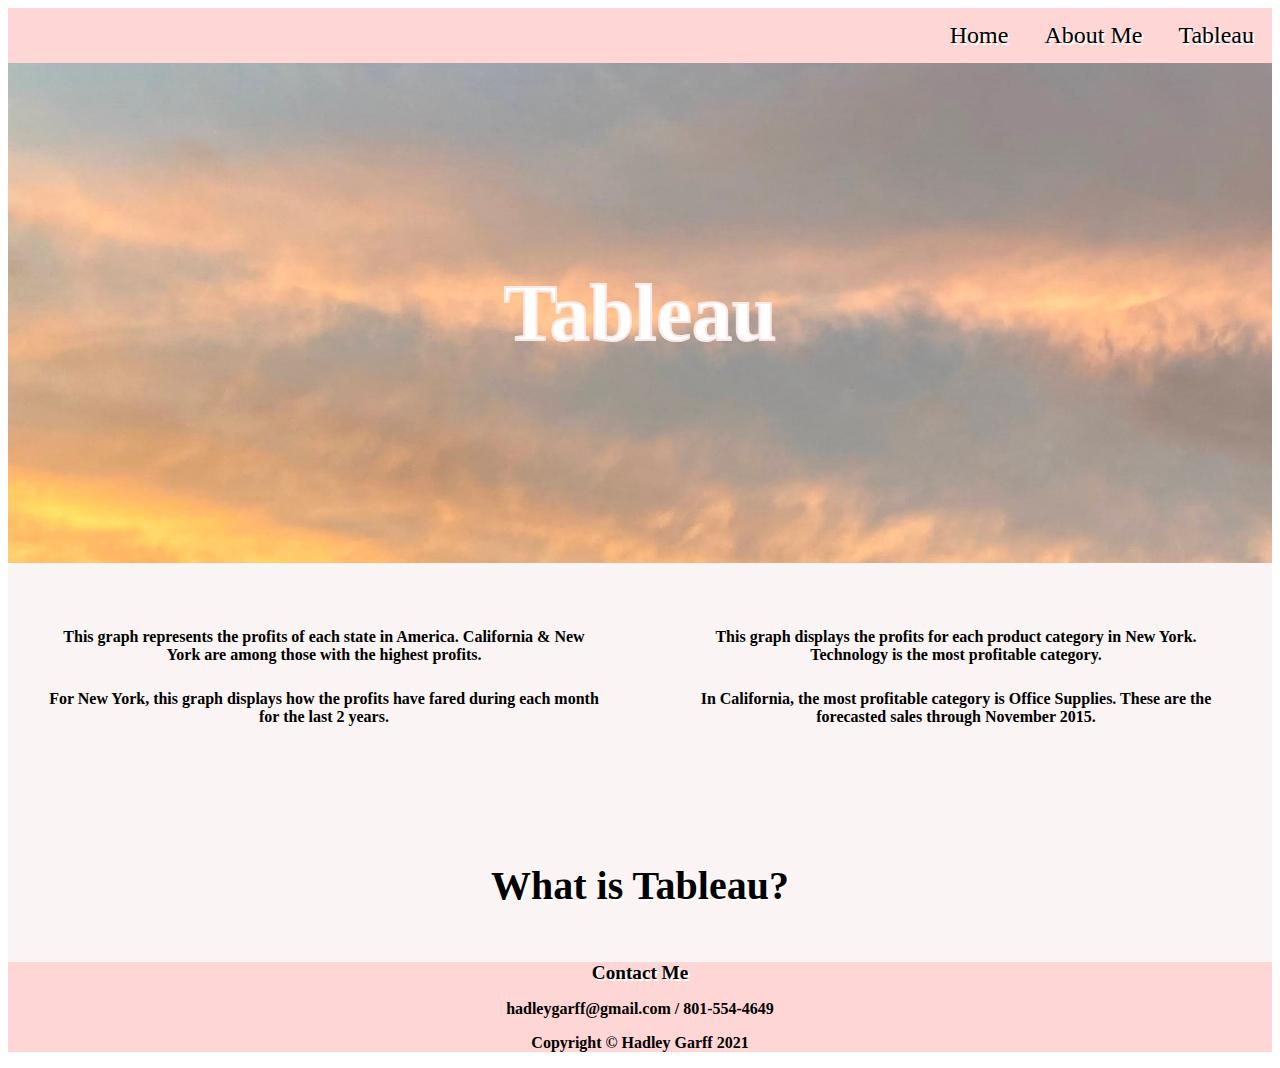
<file: html/tableau.html>
<!-- Hadley Garff 12/15/2021-->
<!DOCTYPE html>
<html lang="en">
    <head>
        <meta charset="utf-8"/>
        <title>Tableau</title>
        <link rel="icon" type="image/x-icon" href="../images/dietcoke.jpg" />
        <!-- My bootstrap styles -->
        <link href="../styles/bootstyles.css" rel="stylesheet" />
    </head>
    <nav>
        <!-- Navigation-->
        <div class="navigation">
            <ul>
                <li><a href="tableau.html">Tableau</a></li></li>
                <li><a href="../html/about.html">About Me</a></li>
                <li><a href="../index.html">Home</a></li>
            </ul>
        </div>
    </nav>
    <header>
        <!-- Header w/ Image-->
        <div class="hero-image" style="background-image: url('../images/villagesky.jpg')" alt="picture of sunset">
            <div class="hero-text">
            <h1>Tableau</h1>
            <div>
            </div>
    </header> 
    <body>
    <div class="main"> 
        <!-- My Tableau -->
        <div class="column">
            <div class='tableauPlaceholder' id='viz1639180818230' style='position: relative'>
                <object class='tableauViz'  style='display:none;'>
                    <param name='host_url' value='https%3A%2F%2Fpublic.tableau.com%2F'/> 
                    <param name='embed_code_version' value='3' />
                    <param name='site_root' value='' />
                    <param name='name' value='Profits_16391756748970&#47;Sheet1' />
                    <param name='tabs' value='no' />
                    <param name='toolbar' value='yes' />
                    <param name='animate_transition' value='yes' />
                    <param name='display_static_image' value='yes' />
                    <param name='display_spinner' value='yes' />
                    <param name='display_overlay' value='yes' />
                    <param name='display_count' value='yes' />
                    <param name='language' value='en-US' />
                </object>
            </div>              
                <script type='text/javascript'>              
                    var divElement = document.getElementById('viz1639180818230');
                    var vizElement = divElement.getElementsByTagName('object')[0];         
                    vizElement.style.width='100%';
                    vizElement.style.height=(divElement.offsetWidth*0.75)+'px';
                    var scriptElement = document.createElement('script');              
                    scriptElement.src = 'https://public.tableau.com/javascripts/api/viz_v1.js'; 
                    vizElement.parentNode.insertBefore(scriptElement, vizElement);         
                </script>
                <h5>This graph represents the profits of each state in America. California & New York are among those with the highest profits. </h5> 
            <div class='tableauPlaceholder' id='viz1639181365571' style='position: relative'>
                <object class='tableauViz'  style='display:none;'>
                    <param name='host_url' value='https%3A%2F%2Fpublic.tableau.com%2F' /> 
                    <param name='embed_code_version' value='3' /> 
                    <param name='site_root' value='' />
                    <param name='name' value='2YearProfit_16391757655960&#47;Sheet2' />
                    <param name='tabs' value='no' /><param name='toolbar' value='yes' />
                    <param name='animate_transition' value='yes' />
                    <param name='display_static_image' value='yes' />
                    <param name='display_spinner' value='yes' />
                    <param name='display_overlay' value='yes' />
                    <param name='display_count' value='yes' />
                    <param name='language' value='en-US' />
                </object>
            </div>                
                <script type='text/javascript'>                    
                    var divElement = document.getElementById('viz1639181365571');                    
                    var vizElement = divElement.getElementsByTagName('object')[0];                    
                    vizElement.style.width='100%';
                    vizElement.style.height=(divElement.offsetWidth*0.75)+'px';                    
                    var scriptElement = document.createElement('script');                    
                    scriptElement.src = 'https://public.tableau.com/javascripts/api/viz_v1.js';                    
                    vizElement.parentNode.insertBefore(scriptElement, vizElement);                
                </script>  
                <h5>For New York, this graph displays how the profits have fared during each month for the last 2 years.  </h5> 
        </div>
        <div class="columna"> 
            <div class='tableauPlaceholder' id='viz1639181550328' style='position: relative'>
                <object class='tableauViz'  style='display:none;'>
                    <param name='host_url' value='https%3A%2F%2Fpublic.tableau.com%2F' /> 
                    <param name='embed_code_version' value='3' /> 
                    <param name='site_root' value='' />
                    <param name='name' value='CategoryProfit_16391757941680&#47;Sheet3' />
                    <param name='tabs' value='no' />
                    <param name='toolbar' value='yes' />
                    <param name='animate_transition' value='yes' />
                    <param name='display_static_image' value='yes' />
                    <param name='display_spinner' value='yes' />
                    <param name='display_overlay' value='yes' />
                    <param name='display_count' value='yes' />
                    <param name='language' value='en-US' />
                </object>
            </div>               
                <script type='text/javascript'>                    
                    var divElement = document.getElementById('viz1639181550328');                    
                    var vizElement = divElement.getElementsByTagName('object')[0];                    
                    vizElement.style.width='100%';
                    vizElement.style.height=(divElement.offsetWidth*0.75)+'px';                    
                    var scriptElement = document.createElement('script');                    
                    scriptElement.src = 'https://public.tableau.com/javascripts/api/viz_v1.js';                    
                    vizElement.parentNode.insertBefore(scriptElement, vizElement);                
                </script>
                <h5>This graph displays the profits for each product category in New York. Technology is the most profitable category. </h5> 
            <div class='tableauPlaceholder' id='viz1639181727631' style='position: relative'>
                <object class='tableauViz'  style='display:none;'>
                    <param name='host_url' value='https%3A%2F%2Fpublic.tableau.com%2F' /> 
                    <param name='embed_code_version' value='3' /> 
                    <param name='site_root' value='' />
                    <param name='name' value='ForecastSales_16391758244800&#47;Sheet4' />
                    <param name='tabs' value='no' />
                    <param name='toolbar' value='yes' />
                    <param name='animate_transition' value='yes' />
                    <param name='display_static_image' value='yes' />
                    <param name='display_spinner' value='yes' />
                    <param name='display_overlay' value='yes' />
                    <param name='display_count' value='yes' />
                    <param name='language' value='en-US' />
                </object>
            </div>                
                <script type='text/javascript'>                    
                    var divElement = document.getElementById('viz1639181727631');                    
                    var vizElement = divElement.getElementsByTagName('object')[0];                    
                    vizElement.style.width='100%';
                    vizElement.style.height=(divElement.offsetWidth*0.75)+'px';                    
                    var scriptElement = document.createElement('script');                    
                    scriptElement.src = 'https://public.tableau.com/javascripts/api/viz_v1.js';                    
                    vizElement.parentNode.insertBefore(scriptElement, vizElement);                
                </script>   
                <h5>In California, the most profitable category is Office Supplies. These are the forecasted sales through November 2015.  </h5>     
        </div> 
        <div class="clearfloat"></div>
    <br>
        <a href="https://www.tableau.com/why-tableau/what-is-tableau" target="_blank"> 
            <h4>What is Tableau?</h4>
        </a>
    </body>
    <footer>
        <div class="footer">
           <p> 
            <div>
                <h2>Contact Me</h2>
            </div>
                <h3>hadleygarff@gmail.com / 801-554-4649</h3>
            <div>
                <h3>Copyright &copy; Hadley Garff 2021</h3>
            </div>
            </p>
        </div>
    </footer>
</html>
</file>
<file: styles/bootstyles.css>
.body{
    background-color:rgb(250, 244, 244);
    font-family: 'Lucida Bright';
    display: block;
}

.main{
  background-color:rgb(250, 244, 244);
}
footer{
    background-color:rgb(255, 214, 214) ;
    bottom: 0px;
    left: 0px;
    right: 0px;
}

ul {
    list-style-type: none;
    margin: 0;
    padding: 0;
    overflow: hidden;
    background-color:rgb(255, 214, 214) ;
}

li {
    float: right;
}
  
li a {
    display: block;
    font-family: 'Lucida Bright';
    color: black;
    text-shadow: 2px 2px white;
    text-align: center;
    padding: 14px 18px;
    text-decoration: none;
    font-size: 1.5em;
}

.hero-image {
    height: 500px;
    background-position: center;
    background-size: cover;
    position: relative;
}

.hero-text {
  text-align: center;
  position: absolute;
  top: 50%;
  left: 50%;
  transform: translate(-50%, -50%);
  font-family: 'Lucida Bright';
  color: white;
  -webkit-text-stroke-width: 2px;
  -webkit-text-stroke-color: rgb(248, 233, 229);
  font-size: 2.5em;
}

h2{
    font-family: 'Lucida Bright';
       color: black;
       text-shadow: 2px 2px white;
       text-align: center;
       font-size: 1.2em
}

h3{
    font-family: 'Lucida Handwriting';
    text-align: center; 
    font-size: 1em;
}
h4{
  font-family: 'Lucida Bright';
     color: black;
     text-shadow: 2px 2px white;
     text-align: center;
     font-size: 2.5em
}
h4:hover{
  color: rgb(78, 78, 78)
}
h5{
  text-align: center;
  font-size: 1em;
}
.column {
    float: left;
    width: 44%;
    padding: 3%;
}

.columna {
  float: right;
  width: 44%;
  padding: 3%;
}

.clearfloat{
  clear:both
}
a{ 
  text-decoration: none;
}
</file>
